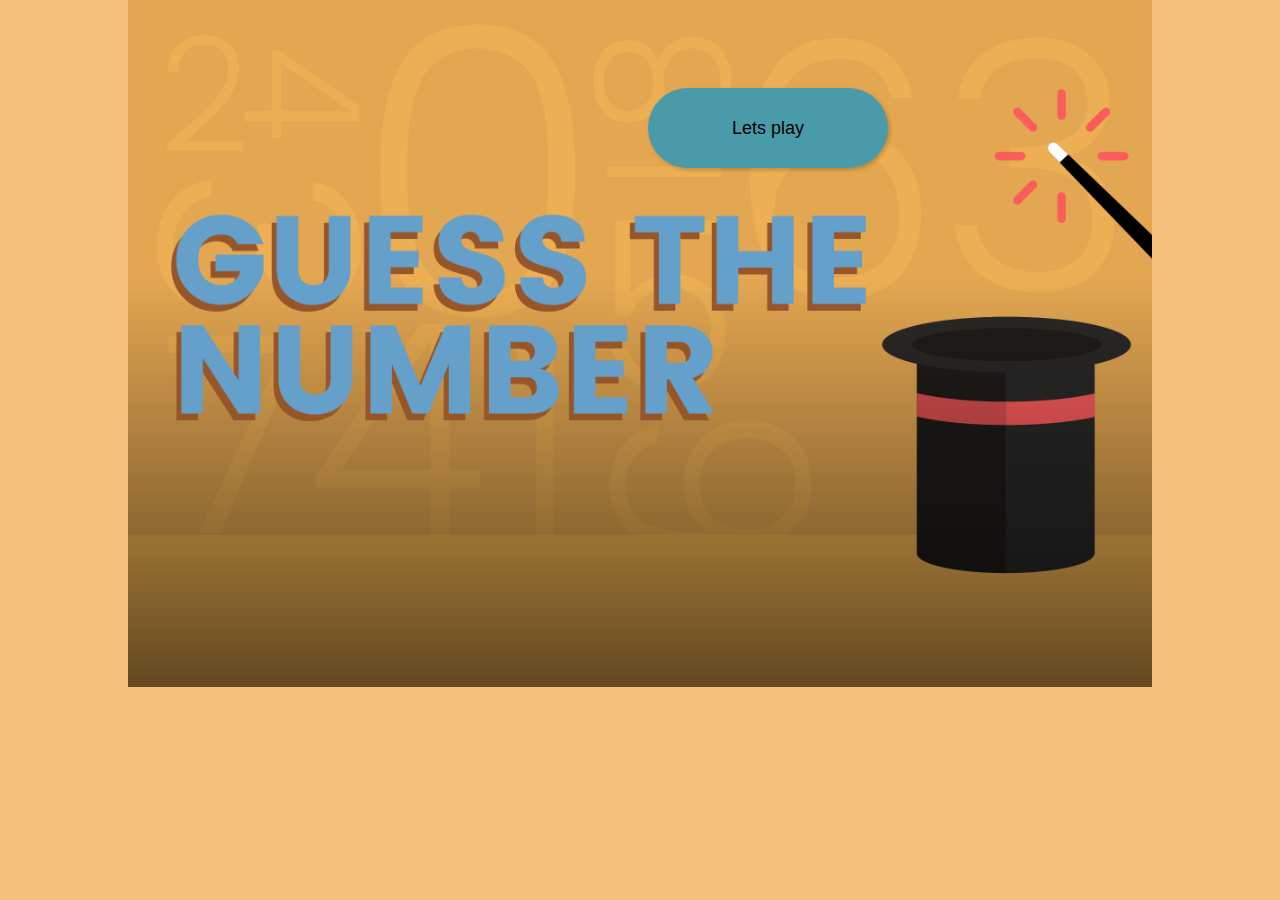
<file: openingpage.html>
<!DOCTYPE html>
<html lang="en">
<head>
    <meta charset="UTF-8">
    <meta http-equiv="X-UA-Compatible" content="IE=edge">
    <meta name="viewport" content="width=device-width, initial-scale=1.0">
    <title>Guess the number</title>
    <link rel="stylesheet" href="/css file/openingpage.css">
</head>
<body>
    <button class="playbutton" onclick="letsplaypage()">Lets play</button>
</body>

<script src="./js file/index.js"></script>
</html>
</file>
<file: css file/openingpage.css>
body{
    background-image: url("/images/games_guess_the_number.png");
    background-repeat: no-repeat;
    background-size: 80%;
    background-position: top;

    background-color: rgb(244, 192, 124);
}

.playbutton{

    width: 15rem;
    border-radius: 10rem;
    border: none;
    font-size: large;
    font-family: 'Franklin Gothic Medium', 'Arial Narrow', Arial, sans-serif;
    height: 5rem;
    margin-left: 40rem;
    background-color: rgb(73, 155, 169);
    box-shadow: 2px 2px 4px rgba(0, 0, 0, 0.2);
    margin-top: 5rem;
    cursor: pointer;
}
</file>
